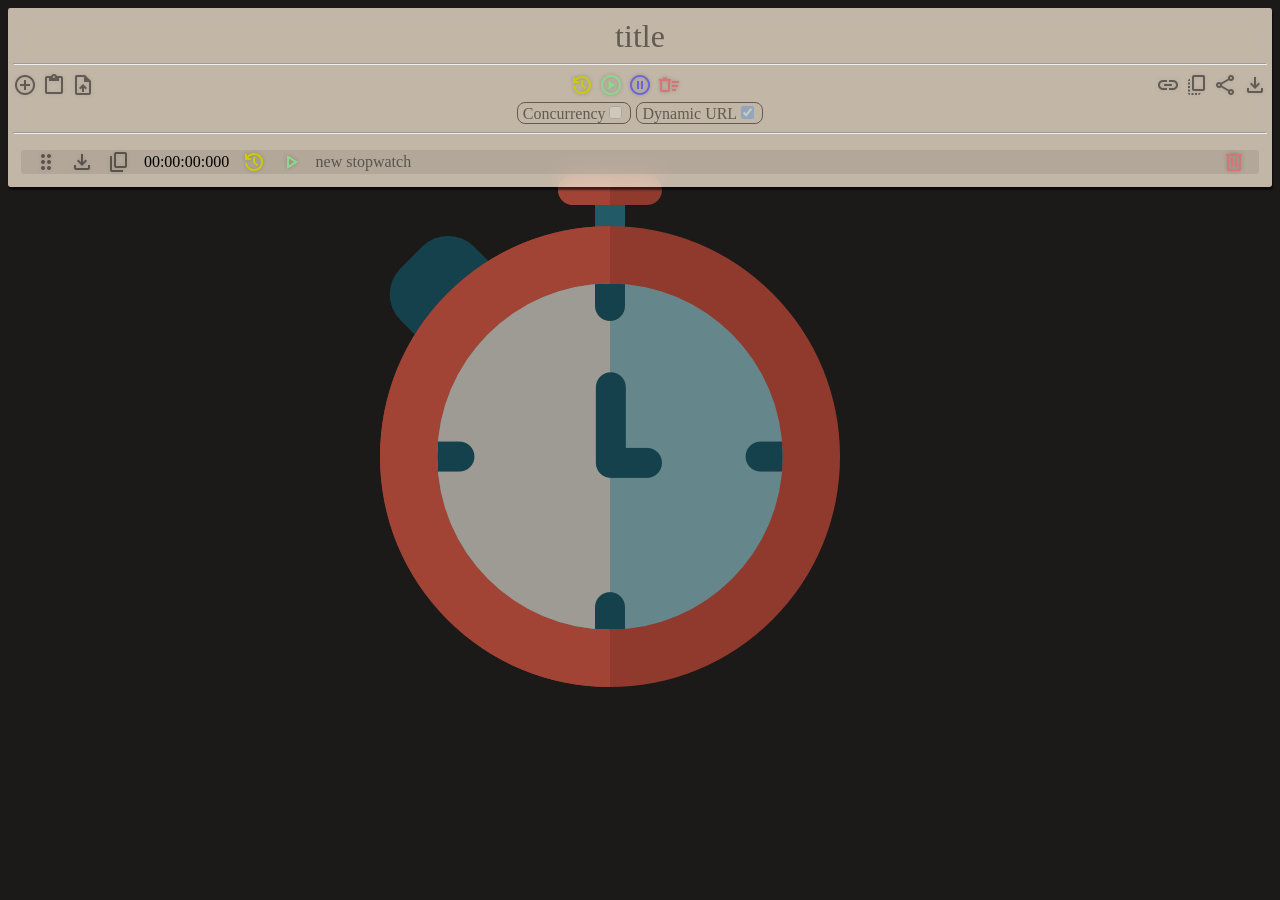
<file: out/public/index.html>
<html lang="en">

<head>
    <!-- Downloaded from `https://fonts.googleapis.com/css2?family=Material+Symbols+Outlined:opsz,wght,FILL,GRAD@20..48,100..700,0..1,-50..200` -->
    <link rel="stylesheet"
          href="./css/material-symbols-outlined.css" />
    <link rel="stylesheet" href="./css/stopwatch.css">



    <!-- Favicon head generated by https://realfavicongenerator.net/ -->
    <link rel="icon" type="image/png" href="./favicon/favicon.png">
    <link rel="apple-touch-icon" sizes="180x180" href="./favicon/apple-touch-icon.png">
    <link rel="icon" type="image/png" sizes="32x32" href="./favicon/favicon-32x32.png">
    <link rel="icon" type="image/png" sizes="16x16" href="./favicon/favicon-16x16.png">
    <link rel="manifest" href="./favicon/site.webmanifest">
    <link rel="mask-icon" href="./favicon/safari-pinned-tab.svg" color="#5bbad5">
    <meta name="msapplication-TileColor" content="#da532c">
    <meta name="theme-color" content="#ffffff">
    <!--  -->

    <title>Stopwatch</title>

    <meta charset="UTF-8">
    <meta http-equiv="X-UA-Compatible" content="IE=edge">
    <meta name="viewport" content="width=device-width, initial-scale=1.0">

    <script src="./js/controller.js" type="module"></script>
</head>

<body>
</body>

</html>
</file>
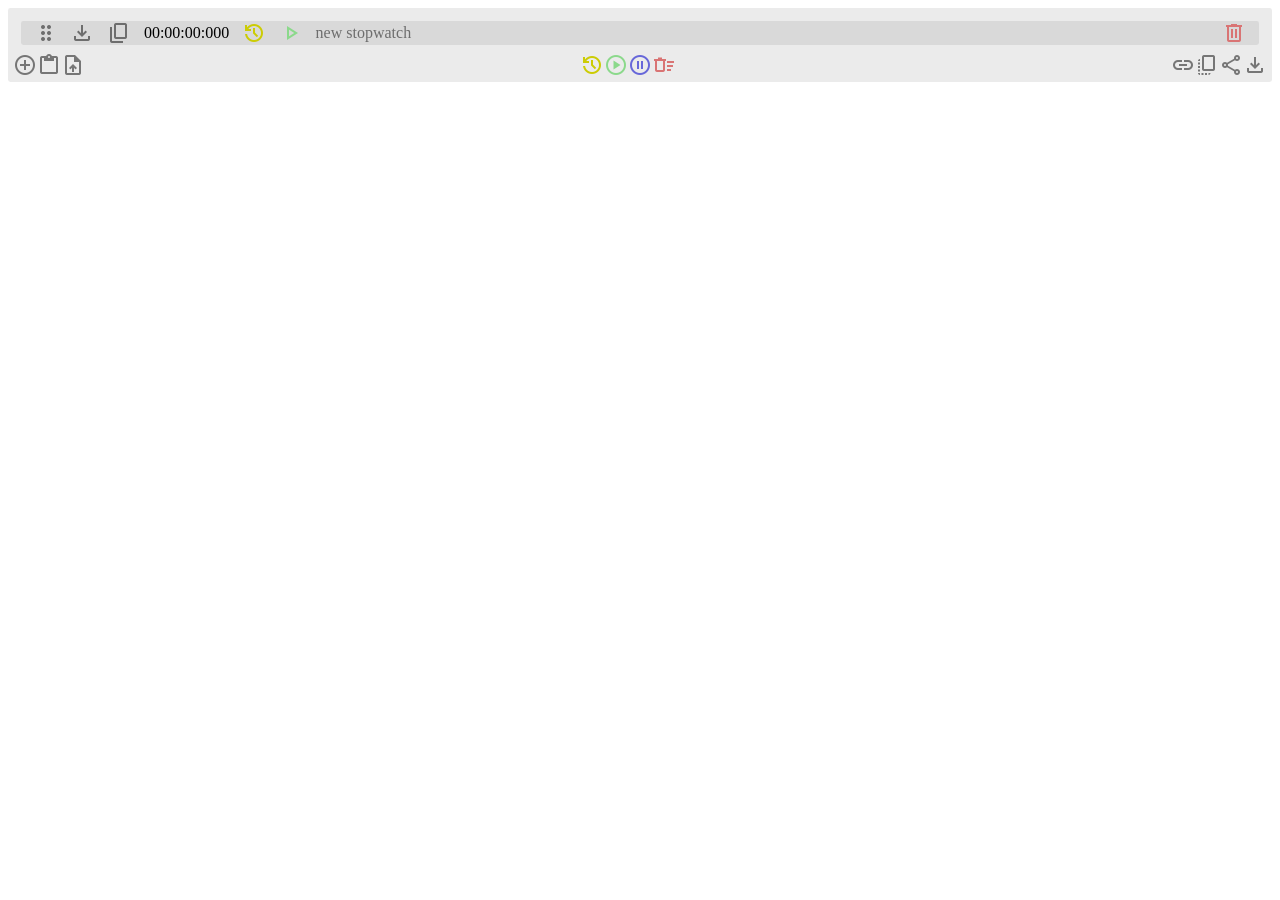
<file: stopwatches.html>
<html lang="en">

<head>
    <link rel="stylesheet"
        href="https://fonts.googleapis.com/css2?family=Material+Symbols+Outlined:opsz,wght,FILL,GRAD@20..48,100..700,0..1,-50..200" />
    <link rel="stylesheet" href="./css/stopwatches.css">

    <!-- Favicon head generated by https://realfavicongenerator.net/ -->
    <link rel="apple-touch-icon" sizes="180x180" href="./favicon/apple-touch-icon.png">
    <link rel="icon" type="image/png" sizes="32x32" href="./favicon/favicon-32x32.png">
    <link rel="icon" type="image/png" sizes="16x16" href="./favicon/favicon-16x16.png">
    <link rel="manifest" href="./favicon/site.webmanifest">
    <link rel="mask-icon" href="./favicon/safari-pinned-tab.svg" color="#5bbad5">
    <meta name="msapplication-TileColor" content="#da532c">
    <meta name="theme-color" content="#ffffff">
    <!--  -->

    <title>Stop watches</title>

    <meta charset="UTF-8">
    <meta http-equiv="X-UA-Compatible" content="IE=edge">
    <meta name="viewport" content="width=device-width, initial-scale=1.0">

    <script src="./js/controller.js" type="module"></script>
</head>

<body>
</body>

</html>
</file>
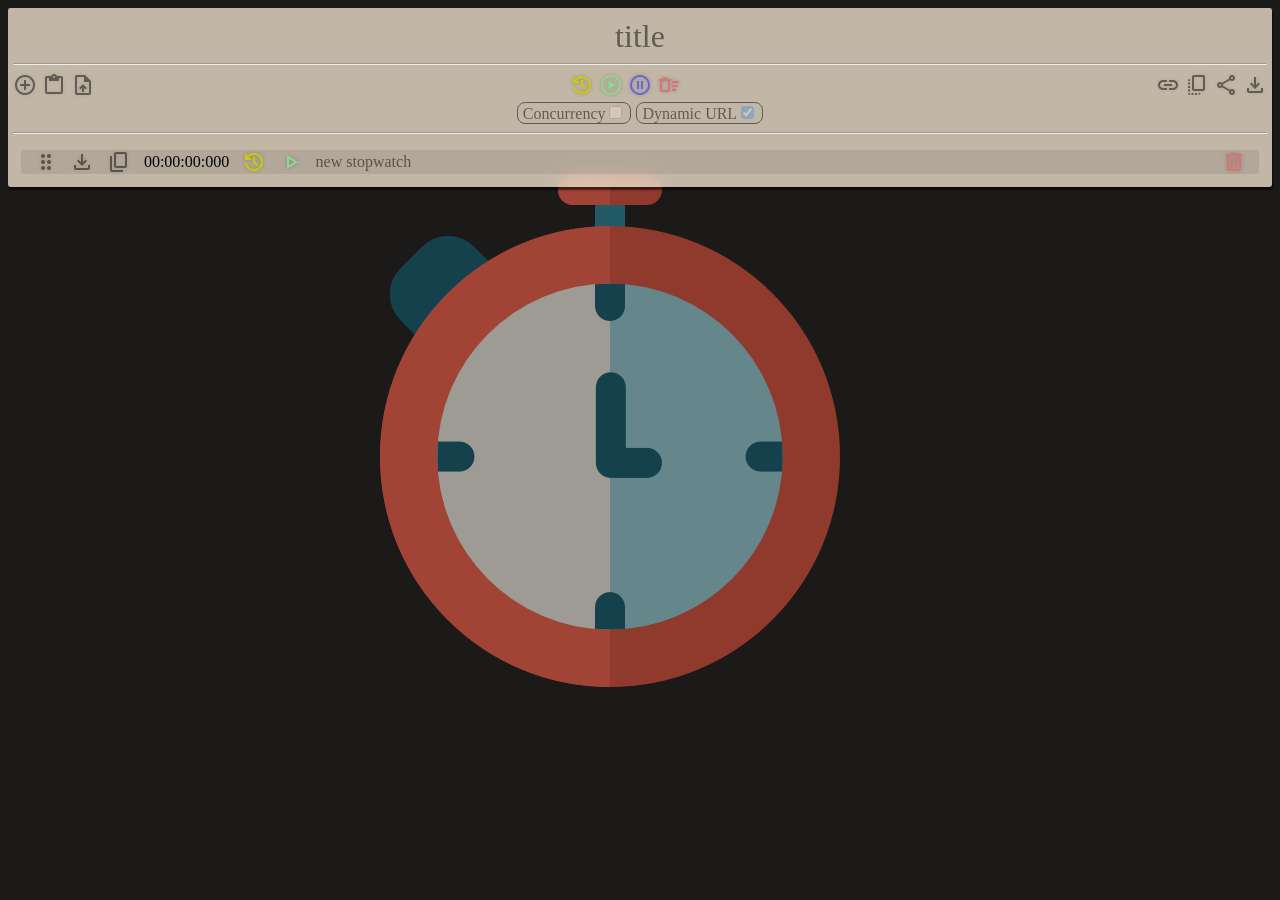
<file: out/public/stopwatch.html>
<html lang="en">

<head>
    <link rel="stylesheet"
          href="https://fonts.googleapis.com/css2?family=Material+Symbols+Outlined:opsz,wght,FILL,GRAD@20..48,100..700,0..1,-50..200" />
    <link rel="stylesheet" href="./css/stopwatch.css">

    <!-- Favicon head generated by https://realfavicongenerator.net/ -->
    <link rel="apple-touch-icon" sizes="180x180" href="./favicon/apple-touch-icon.png">
    <link rel="icon" type="image/png" sizes="32x32" href="./favicon/favicon-32x32.png">
    <link rel="icon" type="image/png" sizes="16x16" href="./favicon/favicon-16x16.png">
    <link rel="manifest" href="./favicon/site.webmanifest">
    <link rel="mask-icon" href="./favicon/safari-pinned-tab.svg" color="#5bbad5">
    <meta name="msapplication-TileColor" content="#da532c">
    <meta name="theme-color" content="#ffffff">
    <!--  -->

    <title>Stopwatch</title>

    <meta charset="UTF-8">
    <meta http-equiv="X-UA-Compatible" content="IE=edge">
    <meta name="viewport" content="width=device-width, initial-scale=1.0">

    <script src="./js/controller.js" type="module"></script>
</head>

<body>
</body>

</html>
</file>
<file: out/public/css/material-symbols-outlined.css>
/* fallback */
@font-face {
  font-family: 'Material Symbols Outlined';
  font-style: normal;
  font-weight: 100 700;
  /* Downloaded */
  /* src: url(https://fonts.gstatic.com/s/materialsymbolsoutlined/v361/kJEhBvYX7BgnkSrUwT8OhrdQw4oELdPIeeII9v6oFsI.woff2) format('woff2'); */
  src: url(../assets/material-symbols-outlined.woff2) format('woff2');
}

.material-symbols-outlined {
  font-family: 'Material Symbols Outlined';
  font-weight: normal;
  font-style: normal;
  font-size: 24px;
  line-height: 1;
  letter-spacing: normal;
  text-transform: none;
  display: inline-block;
  white-space: nowrap;
  word-wrap: normal;
  direction: ltr;
  -webkit-font-feature-settings: 'liga';
  -webkit-font-smoothing: antialiased;
}
</file>
<file: out/public/css/stopwatch.css>
.md-18 {
    font-size: 18px;
}

.md-24 {
    font-size: 24px;
}

.md-36 {
    font-size: 36px;
}

.md-48 {
    font-size: 48px;
}

.material-symbols-outlined {
    user-select: none;
    text-shadow: 0 0 4px rgba(28, 25, 25, 0.25);
}





.ia {
    filter: brightness(0.85);
}

.ia:hover {
    filter: brightness(1);
}

.ia:active {
    filter: brightness(0.5);
}


.iaa {
    filter: opacity(0.5);
}

.iaa:hover {
    filter: opacity(0.75);
}

.iaa:active {
    filter: opacity(1);
}


.iax {
    border-style: hidden;
}

.iax:hover {
    backdrop-filter: invert(70%) opacity(15%) blur(4px);
}

.iax:active {
    backdrop-filter: invert(70%) opacity(30%) blur(1px);
}





.red {
    color: rgb(255, 137, 137);
}

.green {
    color: rgb(164, 255, 164);
}

.blue {
    color: rgb(121, 121, 255);
}

.yellow {
    color: rgb(240, 240, 5);
}





* {
    font-family: 'Fira Code Retina Medium';
    border-radius: 0.15rem;
}

body {
    align-items: center;
    background-color: rgb(28 25 25);
}

#wrapper {
    background-color: rgba(250, 235, 215, 0.75);
    align-items: center;
    backdrop-filter: blur(10px);
    box-shadow: 1px 3px 2px rgba(0, 0, 0, 0.602);
}

.bg-sprite {
    position: absolute;
    margin: auto;
    width: 94dvw;
    height: 94dvh;
    background-image: url(../favicon/favicon.png);
    background-repeat: no-repeat;
    background-position: center;
    opacity: 60%;
    z-index: -1;
}

.container {
    padding: 0.3rem;
    margin: auto;
    gap: 5px;
}

.vc-container {
    display: inline-flex;
    align-items: center;
    gap: 5px;
}

.title {
    font-size: xx-large;
}

.left {
    margin-right: auto;
}

.right {
    margin-left: auto;
}

.middle {
    margin: auto;
}

.flex {
    display: flex;
}

.v-margin-5 {
    margin-top: 5px;
    margin-bottom: 5px;
}












.stopwatch {
    align-items: center;
    display: flex;
    position: relative;
    height: fit-content;
    padding: 0rem 0.4rem;
    margin: 0.2rem 0.2rem;
    background-color: rgba(0, 0, 0, 0.08);
}

.stopwatch.dragging {
    border-style: solid;
    filter: blur(1px);
}

.stopwatch div {
    padding: 0rem 0.4rem;
    border-width: 2px;
}

textarea {
    border-radius: 0.3rem;
    padding: 0.1rem;
}

.stopwatch > textarea,
textarea.unresizable {
    resize: none;
    overflow: hidden;
}

.stopwatch-drag-target:hover {
    cursor: grab;
}

.stopwatch-drag-target:active {
    cursor: grabbing;
}

.label-default-border {
    padding: 0px 5px;
    border: 1px solid black;
    border-radius: 0.5rem;
}
</file>
<file: css/stopwatches.css>
.md-18 {
    font-size: 18px;
}

.md-24 {
    font-size: 24px;
}

.md-36 {
    font-size: 36px;
}

.md-48 {
    font-size: 48px;
}

.material-symbols-outlined {
    user-select: none;
}





.ia {
    filter: brightness(0.85);
}

.ia:hover {
    filter: brightness(1);
}

.ia:active {
    filter: brightness(0.5);
}


.iaa {
    filter: opacity(0.5);
}

.iaa:hover {
    filter: opacity(0.75);
}

.iaa:active {
    filter: opacity(1);
}


.iax {
    border-style: hidden;
}

.iax:hover {
    backdrop-filter: invert(70%) opacity(15%) blur(4px);
}

.iax:active {
    backdrop-filter: invert(70%) opacity(30%) blur(1px);
}





.red {
    color: rgb(255, 137, 137);
}

.green {
    color: rgb(164, 255, 164);
}

.blue {
    color: rgb(121, 121, 255);
}

.yellow {
    color: rgb(240, 240, 5);
}





* {
    font-family: 'Fira Code Retina Medium';
    border-radius: 0.15rem;
}

body {
    align-items: center;
}

#wrapper {
    background-color: rgba(0, 0, 0, 0.08);
    align-items: center;
}

.container {
    padding: 0.3rem;
    margin: auto;
}






.flex {
    display: flex;
}

.left {
    margin-right: auto;
}

.right {
    margin-left: auto;
}

.middle {
    margin: auto;
}






.stopwatch {
    align-items: center;
    display: flex;
    position: relative;
    height: fit-content;
    padding: 0rem 0.4rem;
    margin: 0.2rem 0.2rem;
    background-color: rgba(0, 0, 0, 0.08);
}

.stopwatch.dragging {
    border-style: solid;
    filter: blur(1px);
}

.stopwatch div {
    padding: 0rem 0.4rem;
    border-width: 2px;
}

textarea {
    border-radius: 0.3rem;
    padding: 0.1rem;
}

.stopwatch>textarea,
textarea.unresizable {
    resize: none;
    overflow: hidden;
}

.stopwatch-drag-target:hover {
    cursor: grab;
}

.stopwatch-drag-target:active {
    cursor: grabbing;
}
</file>
